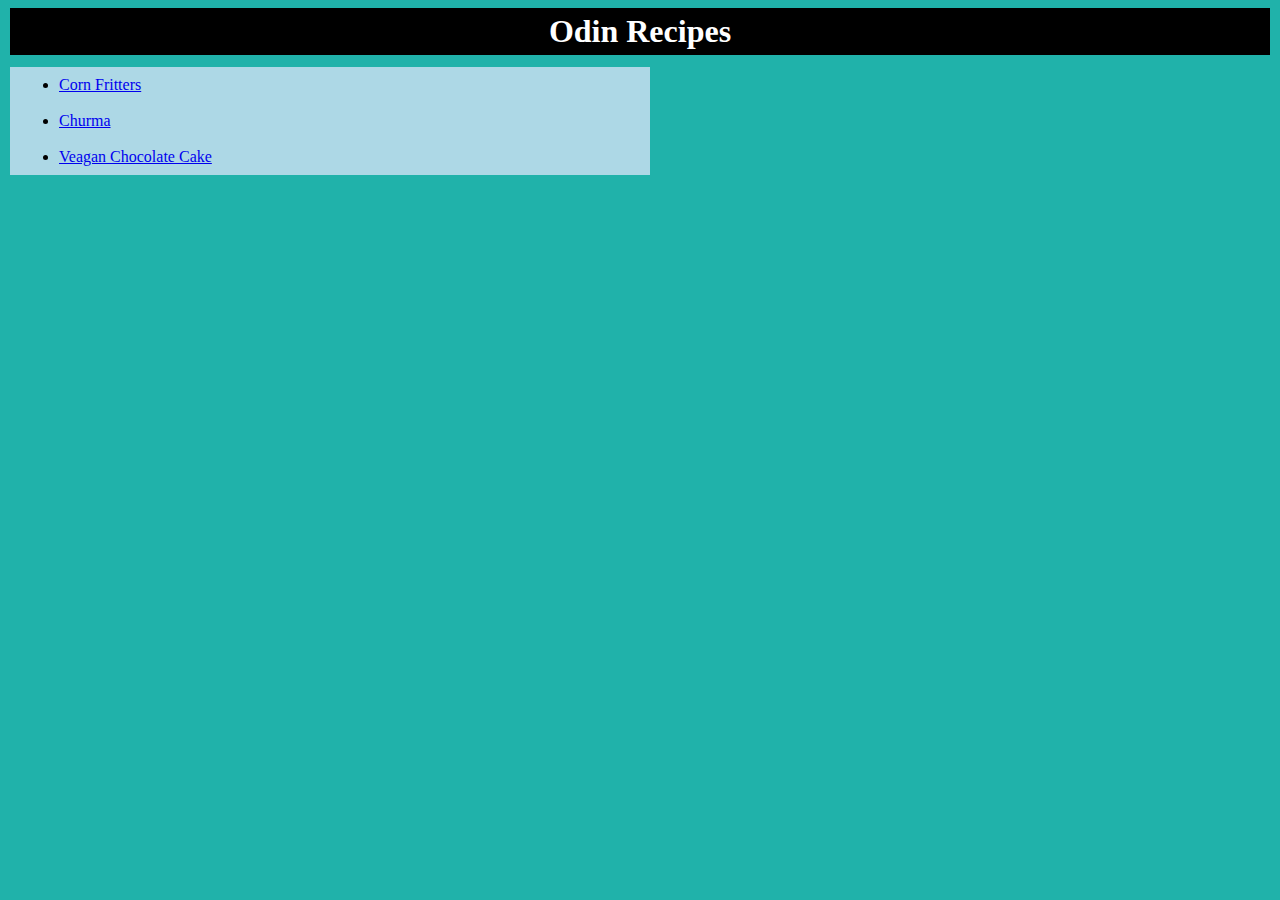
<file: index.html>
<!DOCTYPE html>
<html lang="en">

<head>
  <meta charset="UTF-8">
  <!-- This tag renders the width of the page to the width of the device's screen size. -->
  <meta name="viewport" content="width=device-width,intial-scale=1.0">

  <!--  specifies the document mode for Internet Explorer. IE=edge is the highest supported mode. -->
  <meta http-equiv="X-UA-Compatible" content="ie=edge">
  <link rel="stylesheet" href="./styles.css" />
</head>

<body>
  <h1>Odin Recipes</h1>
  <div>
    <ul>
      <li><a href="./recipes/cornFritters.html">Corn Fritters</a></li>
      <br />
      <li><a href="./recipes/churma.html">Churma</a></li>
      <br />
      <li>
        <a href="./recipes/veganChocolateCake.html">Veagan Chocolate Cake</a>
      </li>
    </ul>
  </div>
</body>

</html>
</file>
<file: styles.css>
body{
    background-color: lightseagreen;
}
h1,.title{
    color: white;
    background-color: black;
    padding: auto;
    text-align: center;
    border: 5px solid black;
    margin: 2px;
}

div{
    width: 50%;
    height: min-content;    
    display: inline-block;
    padding: 4px;
    margin: 10px 5px 10px 2px;
    background-color: lightblue;
}

ul,ol,p{
    text-align: justify;
    margin: 5px;
}

h2,h3,h4{
    text-align: center;
    background-color: lightseagreen;
}
img{
    width: 400px;
    height: 400px;
    border: 2px solid white;
    margin: auto;
    display: inline-block;
}
</file>
